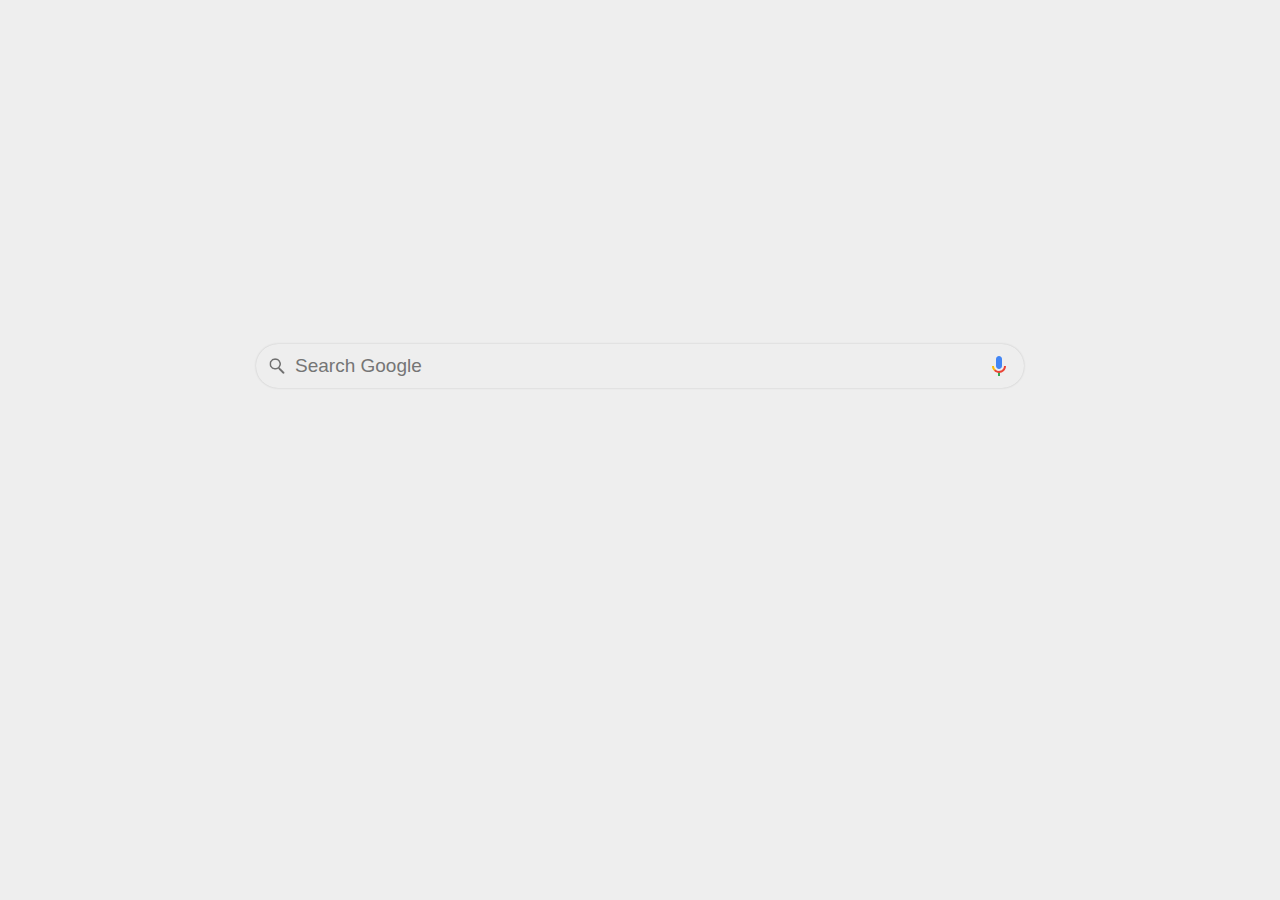
<file: index.html>
<!DOCTYPE html>
<html lang="en">
  <head>
    <meta charset="UTF-8" />
    <meta http-equiv="X-UA-Compatible" content="IE=edge" />
    <meta name="viewport" content="width=device-width, initial-scale=1.0" />
    <link rel="icon" type="image/x-icon" href="/icon/favicon.png" />
    <link rel="stylesheet" href="style.css" />
    <script src="./index.js" defer></script>
    <title>Welcome</title>
  </head>
  <body>
    <div id="container">
      <div id="titleBar"></div>
      <form
        id="search-form"
        action="https://www.google.com/search"
        autocomplete="on"
        target="_blank"
      >
        <div class="search-wrapper">
          <div class="searchBox">
            <img id="searchIcon" src="icon/icon_search.png" alt="" />
            <input
              type="search"
              id="search-input"
              name="q"
              placeholder="Search Google"
              autocomplete="off"
              autofocus
              required
            />
            <!-- tbm=isch -->
            <div id="err-msg"></div>
            <button type="button" id="search-mic-btn">
              <svg
                id="search-mic-icon"
                focusable="false"
                viewbox="0 0 24 24"
                xmlns="http://www.w3.org/2000/svg"
              >
                <path
                  fill="#4285f4"
                  d="m12 15c1.66 0 3-1.31 3-2.97v-7.02c0-1.66-1.34-3.01-3-3.01s-3 1.34-3 3.01v7.02c0 1.66 1.34 2.97 3 2.97z"
                ></path>
                <path fill="#34a853" d="m11 18.08h2v3.92h-2z"></path>
                <path
                  fill="#fbbc04"
                  d="m7.05 16.87c-1.27-1.33-2.05-2.83-2.05-4.87h2c0 1.45 0.56 2.42 1.47 3.38v0.32l-1.15 1.18z"
                ></path>
                <path
                  fill="#ea4335"
                  d="m12 16.93a4.97 5.25 0 0 1 -3.54 -1.55l-1.41 1.49c1.26 1.34 3.02 2.13 4.95 2.13 3.87 0 6.99-2.92 6.99-7h-1.99c0 2.92-2.24 4.93-5 4.93z"
                ></path>
              </svg>
              <div id="mic-listening-icon" class="hidden">
                <svg
                  xmlns="http://www.w3.org/2000/svg"
                  xmlns:xlink="http://www.w3.org/1999/xlink"
                  width="50px"
                  height="50px"
                  viewBox="0 0 100 100"
                  preserveAspectRatio="xMidYMid"
                >
                  <circle cx="27.5" cy="57.5" r="5" fill="#fe718d">
                    <animate
                      attributeName="cy"
                      calcMode="spline"
                      keySplines="0 0.5 0.5 1;0.5 0 1 0.5;0.5 0.5 0.5 0.5"
                      repeatCount="indefinite"
                      values="57.5;42.5;57.5;57.5"
                      keyTimes="0;0.3;0.6;1"
                      dur="1s"
                      begin="-0.65"
                    ></animate>
                  </circle>
                  <circle cx="42.5" cy="57.5" r="5" fill="#f47e60">
                    <animate
                      attributeName="cy"
                      calcMode="spline"
                      keySplines="0 0.5 0.5 1;0.5 0 1 0.5;0.5 0.5 0.5 0.5"
                      repeatCount="indefinite"
                      values="57.5;42.5;57.5;57.5"
                      keyTimes="0;0.3;0.6;1"
                      dur="1s"
                      begin="-0.449999999999999965"
                    ></animate>
                  </circle>
                  <circle cx="57.5" cy="57.5" r="5" fill="#f8b26a">
                    <animate
                      attributeName="cy"
                      calcMode="spline"
                      keySplines="0 0.5 0.5 1;0.5 0 1 0.5;0.5 0.5 0.5 0.5"
                      repeatCount="indefinite"
                      values="57.5;42.5;57.5;57.5"
                      keyTimes="0;0.3;0.6;
                1"
                      dur="1s"
                      begin="-0.3s"
                    ></animate>
                  </circle>
                  <circle cx="72.5" cy="57.5" r="5" fill="#abbd81">
                    <animate
                      attributeName="cy"
                      calcMode="spline"
                      keySplines="0 0.5 0.5 1;0.5 0 1 0.5;0.5 0.5 0.5 0.5"
                      repeatCount="indefinite"
                      values="57.5;42.5;57.5;57.5"
                      keyTimes="0;0.3;0.6;1"
                      dur="1s"
                      begin="-0.15s"
                    ></animate>
                  </circle>
                </svg>
              </div>
            </button>
          </div>
          <!-- <select name="tbm" id="search-type">
            <option value="" selected>All</option>
            <option value="isch">Images</option>
            <option value="vid">Videos</option>
            <option value="bks">Books</option>
            <option value="nws">News</option>
            <option value="shop">Shopping</option>
          </select> -->
        </div>
      </form>
    </div>
  </body>
</html>

<!-- 
Put the following javascript before the closing </head> tag
and replace 123:456 with your own Programmable Search Engine ID.
<script async src="https://cse.google.com/cse.js?cx=123:456"></script>

Place this tag where you want both of the search box and the search results to render 
<div class="gcse-search"></div>

full docs:
https://developers.google.com/custom-search/docs/element
-->
</file>
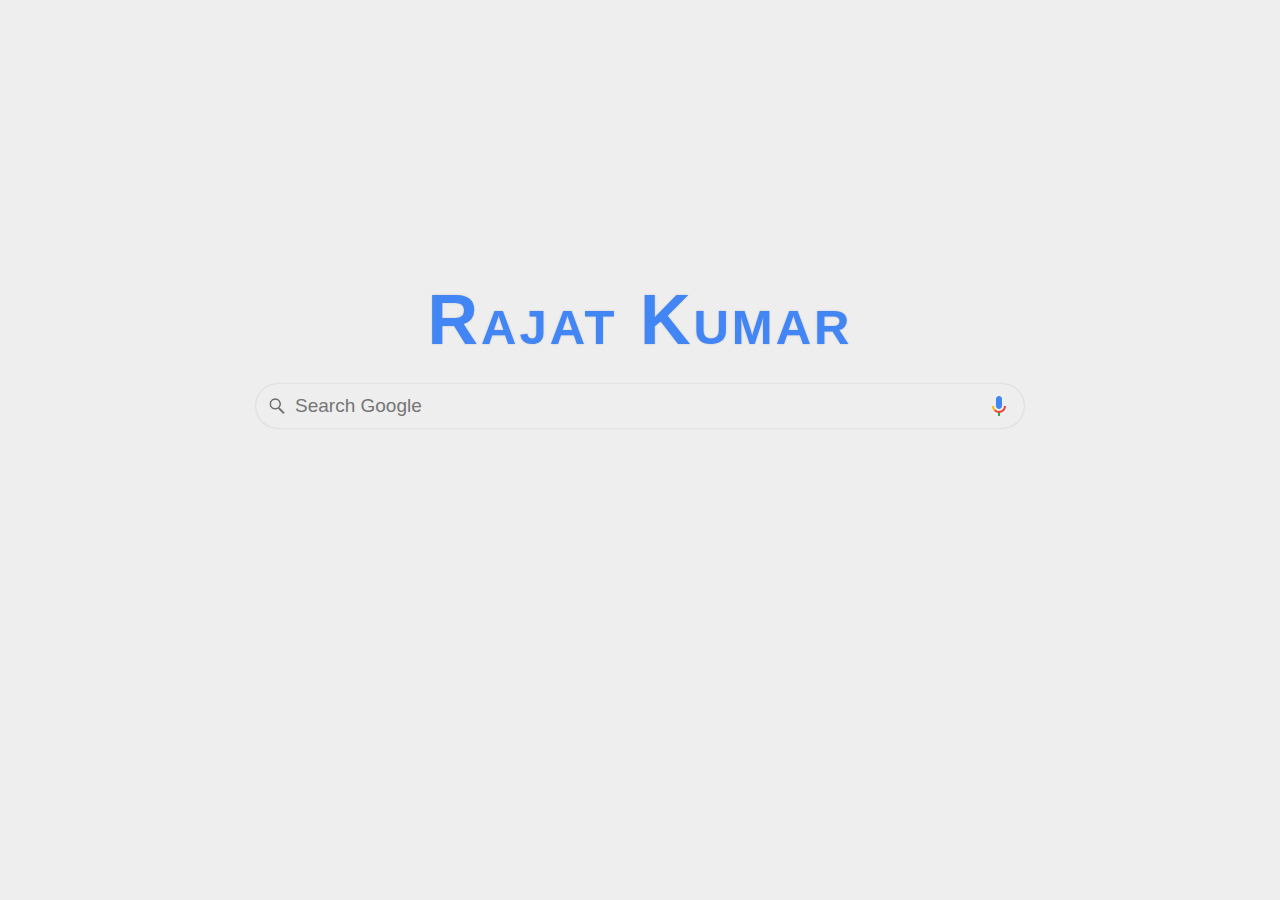
<file: welcome.html>
<!DOCTYPE html>
<html lang="en">
  <head>
    <meta charset="UTF-8" />
    <meta http-equiv="X-UA-Compatible" content="IE=edge" />
    <meta name="viewport" content="width=device-width, initial-scale=1.0" />
    <link rel="stylesheet" href="style.css" />
    <script src="./index.js" defer></script>
    <title>Welcome</title>
  </head>
  <body>
    <div id="container">
      <div id="titleBar">Rajat Kumar</div>
      <form
        id="search-form"
        action="https://www.google.com/search"
        autocomplete="on"
        target="_blank"
      >
        <div class="search-wrapper">
          <div class="searchBox">
            <img id="searchIcon" src="icon/icon_search.png" alt="" />
            <input
              type="search"
              id="search-input"
              name="q"
              placeholder="Search Google"
              autocomplete="off"
              autofocus
            />
            <!-- tbm=isch -->
            <div id="err-msg"></div>
            <button type="button" id="search-mic-btn">
              <svg
                id="search-mic-icon"
                focusable="false"
                viewbox="0 0 24 24"
                xmlns="http://www.w3.org/2000/svg"
              >
                <path
                  fill="#4285f4"
                  d="m12 15c1.66 0 3-1.31 3-2.97v-7.02c0-1.66-1.34-3.01-3-3.01s-3 1.34-3 3.01v7.02c0 1.66 1.34 2.97 3 2.97z"
                ></path>
                <path fill="#34a853" d="m11 18.08h2v3.92h-2z"></path>
                <path
                  fill="#fbbc04"
                  d="m7.05 16.87c-1.27-1.33-2.05-2.83-2.05-4.87h2c0 1.45 0.56 2.42 1.47 3.38v0.32l-1.15 1.18z"
                ></path>
                <path
                  fill="#ea4335"
                  d="m12 16.93a4.97 5.25 0 0 1 -3.54 -1.55l-1.41 1.49c1.26 1.34 3.02 2.13 4.95 2.13 3.87 0 6.99-2.92 6.99-7h-1.99c0 2.92-2.24 4.93-5 4.93z"
                ></path>
              </svg>
              <div id="mic-listening-icon" class="hidden">
                <svg
                  xmlns="http://www.w3.org/2000/svg"
                  xmlns:xlink="http://www.w3.org/1999/xlink"
                  width="50px"
                  height="50px"
                  viewBox="0 0 100 100"
                  preserveAspectRatio="xMidYMid"
                >
                  <circle cx="27.5" cy="57.5" r="5" fill="#fe718d">
                    <animate
                      attributeName="cy"
                      calcMode="spline"
                      keySplines="0 0.5 0.5 1;0.5 0 1 0.5;0.5 0.5 0.5 0.5"
                      repeatCount="indefinite"
                      values="57.5;42.5;57.5;57.5"
                      keyTimes="0;0.3;0.6;1"
                      dur="1s"
                      begin="-0.65"
                    ></animate>
                  </circle>
                  <circle cx="42.5" cy="57.5" r="5" fill="#f47e60">
                    <animate
                      attributeName="cy"
                      calcMode="spline"
                      keySplines="0 0.5 0.5 1;0.5 0 1 0.5;0.5 0.5 0.5 0.5"
                      repeatCount="indefinite"
                      values="57.5;42.5;57.5;57.5"
                      keyTimes="0;0.3;0.6;1"
                      dur="1s"
                      begin="-0.449999999999999965"
                    ></animate>
                  </circle>
                  <circle cx="57.5" cy="57.5" r="5" fill="#f8b26a">
                    <animate
                      attributeName="cy"
                      calcMode="spline"
                      keySplines="0 0.5 0.5 1;0.5 0 1 0.5;0.5 0.5 0.5 0.5"
                      repeatCount="indefinite"
                      values="57.5;42.5;57.5;57.5"
                      keyTimes="0;0.3;0.6;
                1"
                      dur="1s"
                      begin="-0.3s"
                    ></animate>
                  </circle>
                  <circle cx="72.5" cy="57.5" r="5" fill="#abbd81">
                    <animate
                      attributeName="cy"
                      calcMode="spline"
                      keySplines="0 0.5 0.5 1;0.5 0 1 0.5;0.5 0.5 0.5 0.5"
                      repeatCount="indefinite"
                      values="57.5;42.5;57.5;57.5"
                      keyTimes="0;0.3;0.6;1"
                      dur="1s"
                      begin="-0.15s"
                    ></animate>
                  </circle>
                </svg>
              </div>
            </button>
          </div>
          <!-- <select name="tbm" id="search-type">
            <option value="" selected>All</option>
            <option value="isch">Images</option>
            <option value="vid">Videos</option>
            <option value="bks">Books</option>
            <option value="nws">News</option>
            <option value="shop">Shopping</option>
          </select> -->
        </div>
      </form>
    </div>
  </body>
</html>

<!-- 
Put the following javascript before the closing </head> tag
and replace 123:456 with your own Programmable Search Engine ID.
<script async src="https://cse.google.com/cse.js?cx=123:456"></script>

Place this tag where you want both of the search box and the search results to render 
<div class="gcse-search"></div>

full docs:
https://developers.google.com/custom-search/docs/element
-->
</file>
<file: style.css>
* {
  margin: 0;
  padding: 0;
  user-select: none;
  box-sizing: border-box;
}
:root {
  --dark: #232627;
  --light: #eeeeee;
  --gray: #808080;
  --text-blue: #4285f4;
  --light-gray: rgb(192, 192, 192);
  --dark-gray: rgb(64, 64, 64);
}
@media (prefers-color-scheme: dark) {
  html {
    --bg: var(--dark);
    --fg: var(--light);
    --shadow: var(--dark-gray);
    --invert: invert(1);
    --textclr: var(--light);
  }
}
@media (prefers-color-scheme: light) {
  html {
    --bg: var(--light);
    --fg: var(--dark);
    --shadow: var(--light-gray);
    --invert: invert(0);
    --textclr: var(--text-blue);
  }
}

body {
  min-height: 100vh;
  display: flex;
  justify-content: center;
  align-items: center;
  background: var(--bg);
  background-repeat: no-repeat;
  background-position: center;
  background-size: cover;
  /* background-image: url('./pics/w1.jpg'); */
}

#container {
  width: 99%;
  display: flex;
  flex-direction: column;
  align-items: center;
  justify-content: center;
  margin-bottom: 15%;
}

#titleBar {
  font-size: 70px;
  text-transform: capitalize;
  font-variant: small-caps;
  letter-spacing: 3px;
  font-weight: bolder;
  color: var(--textclr);
  font-family: 'Trebuchet MS', 'Lucida Sans Unicode', 'Lucida Grande',
    'Lucida Sans', Arial, sans-serif;
  text-shadow: 0 0 2px var(--shadow);
}
#titleBar:hover {
  cursor: crosshair;
}
.search-wrapper {
  /* border: 1px solid red; */
  display: flex;
  justify-content: center;
  align-items: center;
}
.searchBox {
  background-color: var(--bg);
  box-shadow: 0 0 2px var(--shadow);
  border-radius: 30px;
  padding: 10px 13px 10.5px;
  margin-top: 1.5rem;
  width: 60vw;
  display: flex;
  align-items: center;
}

#searchIcon {
  height: 16px;
  width: 16px;
  pointer-events: none;
}

#search-input {
  border: none;
  outline: none;
  background: transparent;
  font-size: 19px;
  /* color: #000000be; */
  color: var(--fg);
  margin-left: 10px;
  flex-grow: 1;
}

#search-input::-webkit-search-cancel-button {
  height: 18px;
  width: 18px;
  border-radius: 50%;
  /* border: 1px solid red; */
  appearance: none;
  -webkit-appearance: none;
  background-image: url('./icon/times-circle.svg');
  background-repeat: no-repeat;
  opacity: 0;
  pointer-events: none;
  outline: 2px solid transparent;
  cursor: pointer;
}
#search-input:focus::-webkit-search-cancel-button {
  opacity: 0.3;
  pointer-events: all;
  filter: var(--invert);
}
#search-input:focus::-webkit-search-cancel-button:hover {
  opacity: 0.6;
}

#search-mic-btn {
  background: transparent;
  border: none;
  cursor: pointer;
  display: flex;
  justify-content: center;
  align-items: center;
}
#search-mic-icon {
  height: 24px;
  width: 24px;
}
#mic-listening-icon {
  height: 24px;
  display: flex;
  justify-content: center;
  align-items: center;
}
.hidden {
  display: none !important;
}
#err-msg {
  color: red;
  padding-left: 8px;
  font-family: Verdana, Geneva, Tahoma, sans-serif;
  font-size: smaller;
  opacity: 0.8;
}
#err-msg:empty {
  display: none;
}

@media only screen and (max-width: 800px) {
  #titleBar {
    font-size: 50px;
  }
  #search-input {
    font-size: 15px;
  }
}
@media only screen and (max-width: 600px) {
  #titleBar {
    font-size: 35px;
  }
  .searchBox {
    padding: 5px 9px 5.5px;
    width: 80vw;
  }
}
</file>
